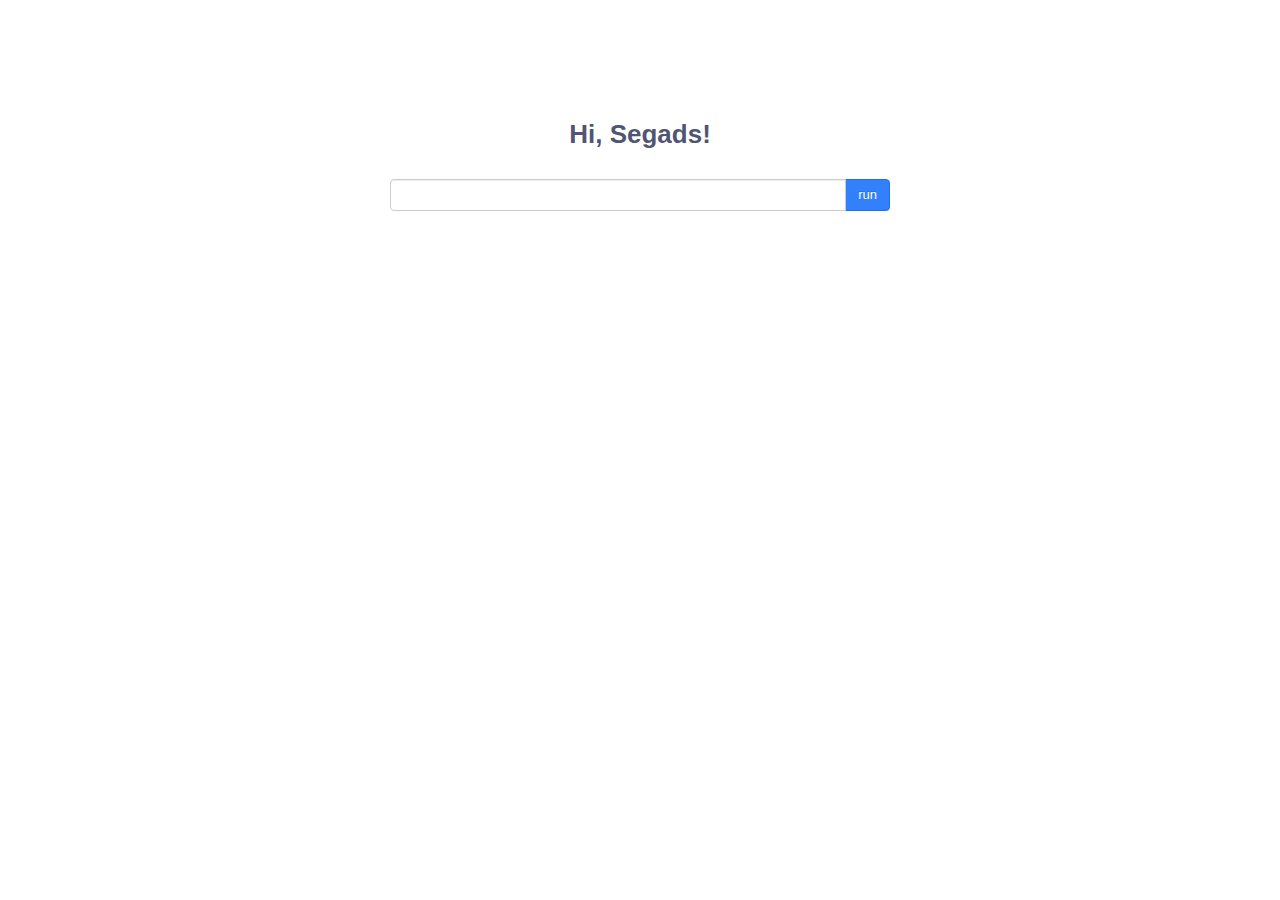
<file: sg-web/src/main/resources/html/index.html>
<!DOCTYPE html>
<html lang="zh-cn">
<head>
    <meta charset="utf-8">
    <meta http-equiv="X-UA-Compatible" content="IE=edge">
    <meta name="viewport" content="width=device-width, initial-scale=1">
    <link rel="shortcut icon" type="image/x-icon" href="https://www.baidu.com/favicon.ico" media="screen" />
    <title>Segads</title>
    <link href="css/zui.min.css" rel="stylesheet">
    <link href="css/segads.css" rel="stylesheet">
    <script type="text/javascript" src="js/jquery.js"></script>
    <script type="text/javascript" src="js/highcharts.js"></script>
    <script type="text/javascript" src="js/segads.js"></script>
    <script type="text/javascript">
    </script>
</head>
<body>

<div class="container">
    <div class="head">
        <div class="top-menu"></div>
        <div class="command-area" >
            <div style="width:500px;margin:0 auto" >
                <h1 class="title" style="margin-bottom: 30px;color: #393d61e3">Hi, Segads!</h1>
                <div class="input-group">
                    <input id="command_line" type="text" class="form-control" value=""/>
                    <span class="input-group-btn">
                        <button class="btn btn-primary" type="button" onclick="dispatcher();">run</button>
                    </span>
                </div>
            </div>
        </div>
    </div>
</div>

<div id="display_content" class="content" style="margin-top: 30px; padding-top: 20px; margin-right:12%; margin-left:12%;">
</div>

<div id="data_container" style="height:400px; margin:0 auto"></div>
<!-- 在此处编码你的创意 -->

<!-- jQuery (ZUI中的Javascript组件依赖于jQuery) -->
<script src="//code.jquery.com/jquery-1.11.0.min.js"></script>
<!-- ZUI Javascript组件 -->
<script src="js/zui.min.js"></script>
</body>
</html>
</file>
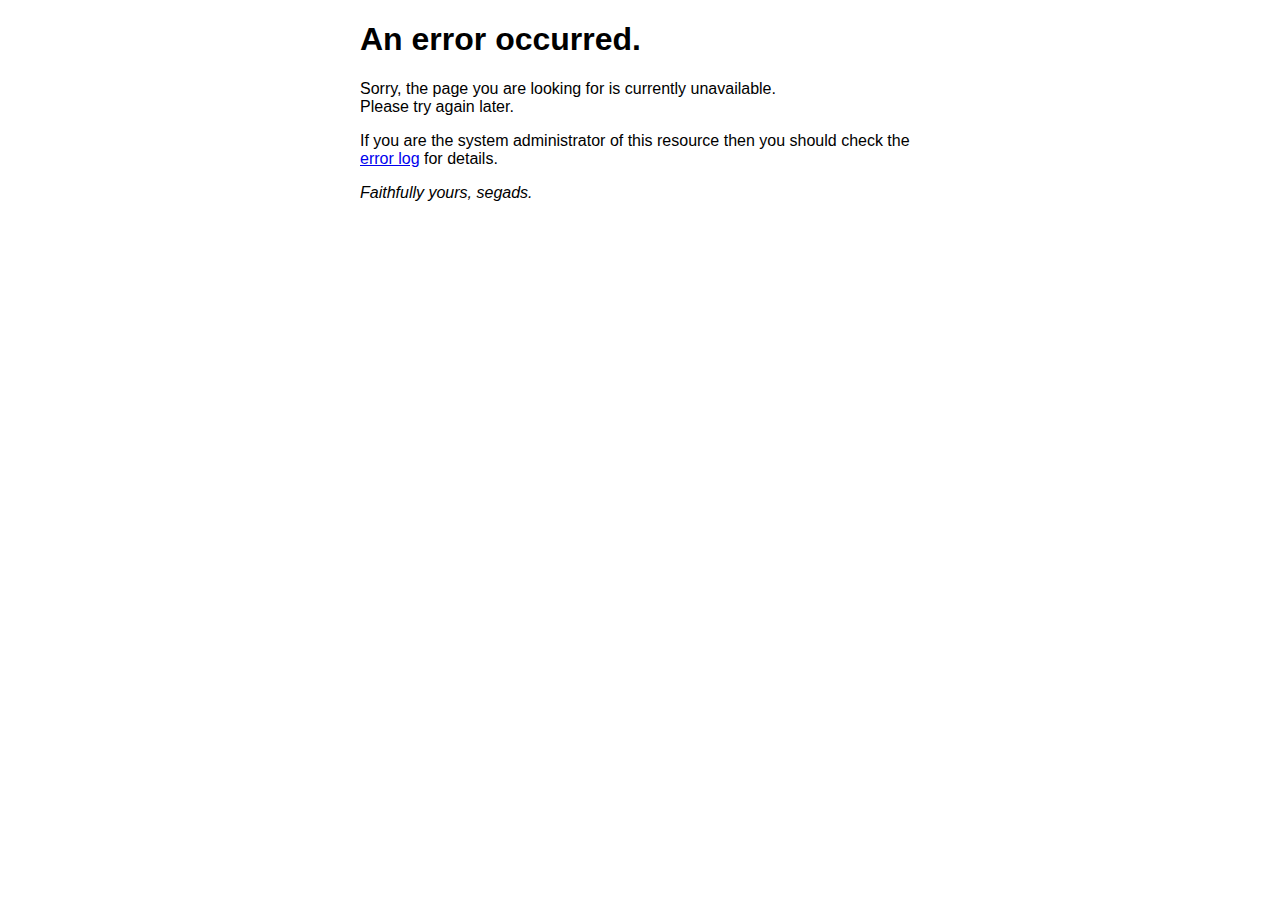
<file: sg-web/src/main/resources/html/50x.html>
<!DOCTYPE html>
<html>
<head>
    <title>Error</title>
    <style>
    body {
        width: 35em;
        margin: 0 auto;
        font-family: Tahoma, Verdana, Arial, sans-serif;
    }
</style>
</head>
<body>
<h1>An error occurred.</h1>
<p>Sorry, the page you are looking for is currently unavailable.<br/>
    Please try again later.</p>
<p>If you are the system administrator of this resource then you should check
    the <a href="http://xxxxxx/segads/error_log">error log</a> for details.</p>
<p><em>Faithfully yours, segads.</em></p>
</body>
</html>
</file>
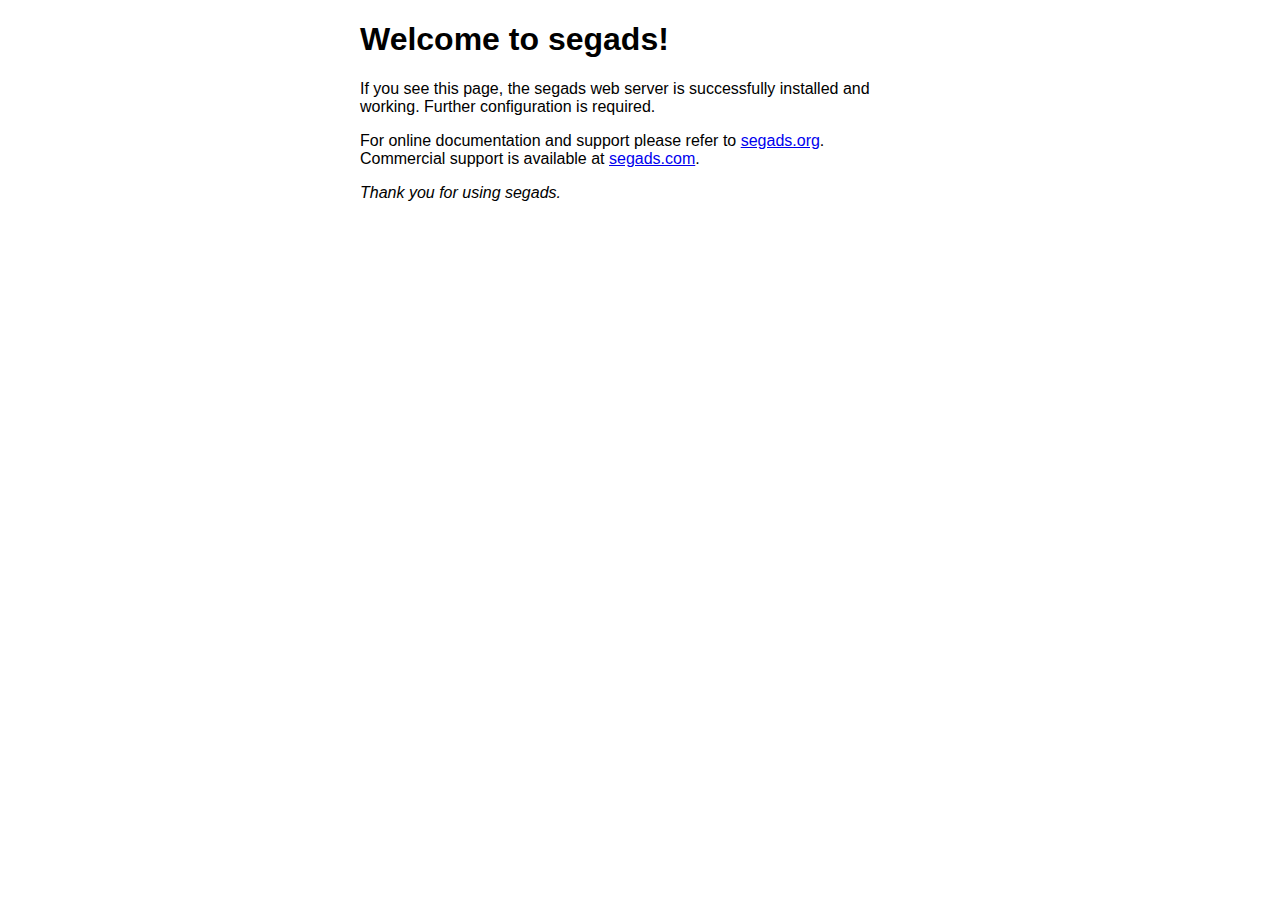
<file: sg-web/src/main/resources/html/home.html>
<!DOCTYPE html>
<html>
<head>
    <title>Welcome to segads!</title>
    <style>
    body {
        width: 35em;
        margin: 0 auto;
        font-family: Tahoma, Verdana, Arial, sans-serif;
    }
</style>
</head>
<body>
<h1>Welcome to segads!</h1>
<p>If you see this page, the segads web server is successfully installed and
    working. Further configuration is required.</p>

<p>For online documentation and support please refer to
    <a href="http://segads.org/">segads.org</a>.<br/>
    Commercial support is available at
    <a href="http://segads.com/">segads.com</a>.</p>

<p><em>Thank you for using segads.</em></p>
</body>
</html>
</file>
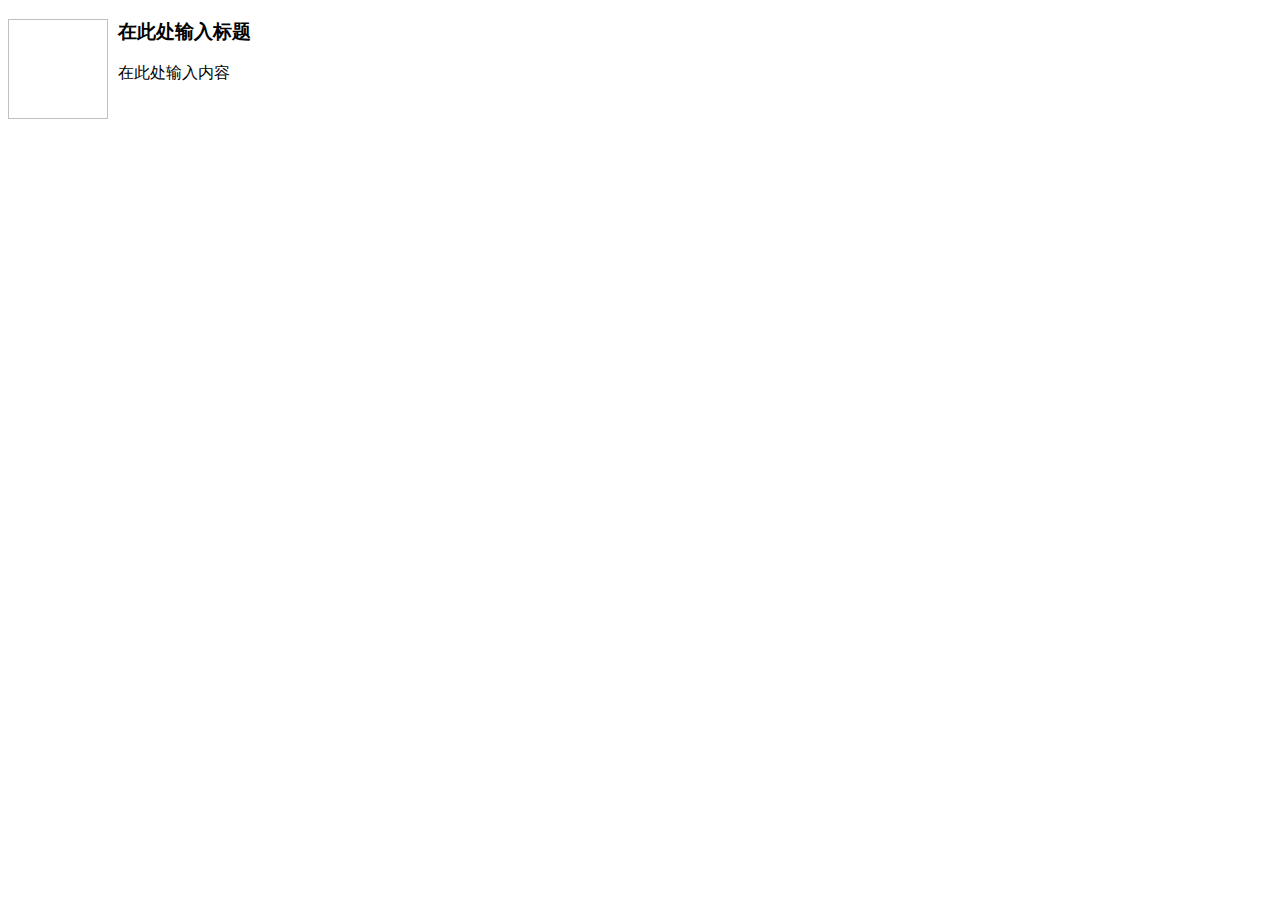
<file: sg-web/src/main/resources/html/lib/kindeditor/plugins/template/html/1.html>
<!doctype html>
<html>
<head>
	<meta charset="utf-8" />
</head>
<body>
	<h3>
		<img align="left" height="100" style="margin-right: 10px" width="100" />在此处输入标题
	</h3>
	<p>
		在此处输入内容
	</p>
</body>
</html>
</file>
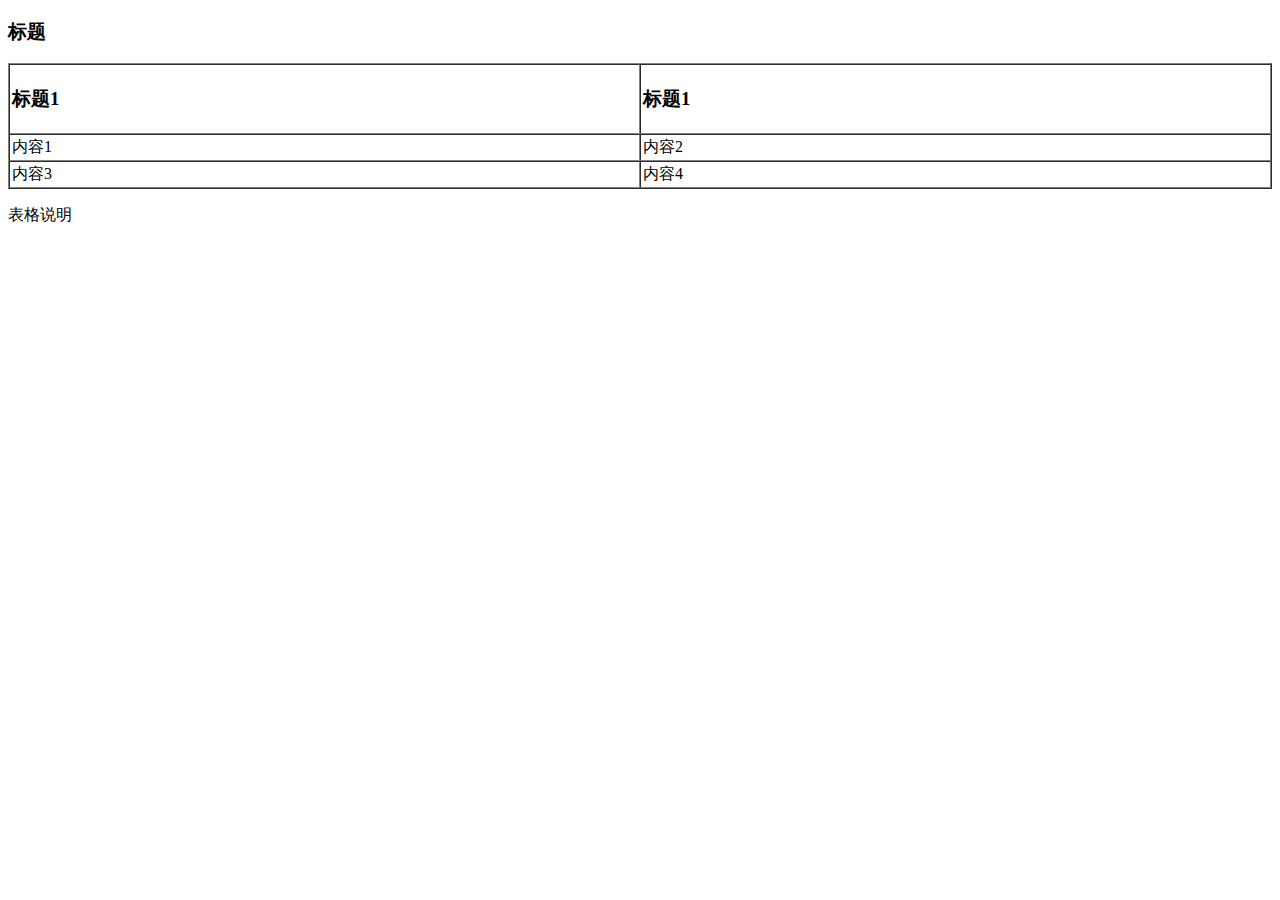
<file: sg-web/src/main/resources/html/lib/kindeditor/plugins/template/html/2.html>
<!doctype html>
<html>
<head>
	<meta charset="utf-8" />
</head>
<body>
	<h3>
		标题
	</h3>
	<table style="width:100%;" cellpadding="2" cellspacing="0" border="1">
		<tbody>
			<tr>
				<td>
					<h3>标题1</h3>
				</td>
				<td>
					<h3>标题1</h3>
				</td>
			</tr>
			<tr>
				<td>
					内容1
				</td>
				<td>
					内容2
				</td>
			</tr>
			<tr>
				<td>
					内容3
				</td>
				<td>
					内容4
				</td>
			</tr>
		</tbody>
	</table>
	<p>
		表格说明
	</p>
</body>
</html>
</file>
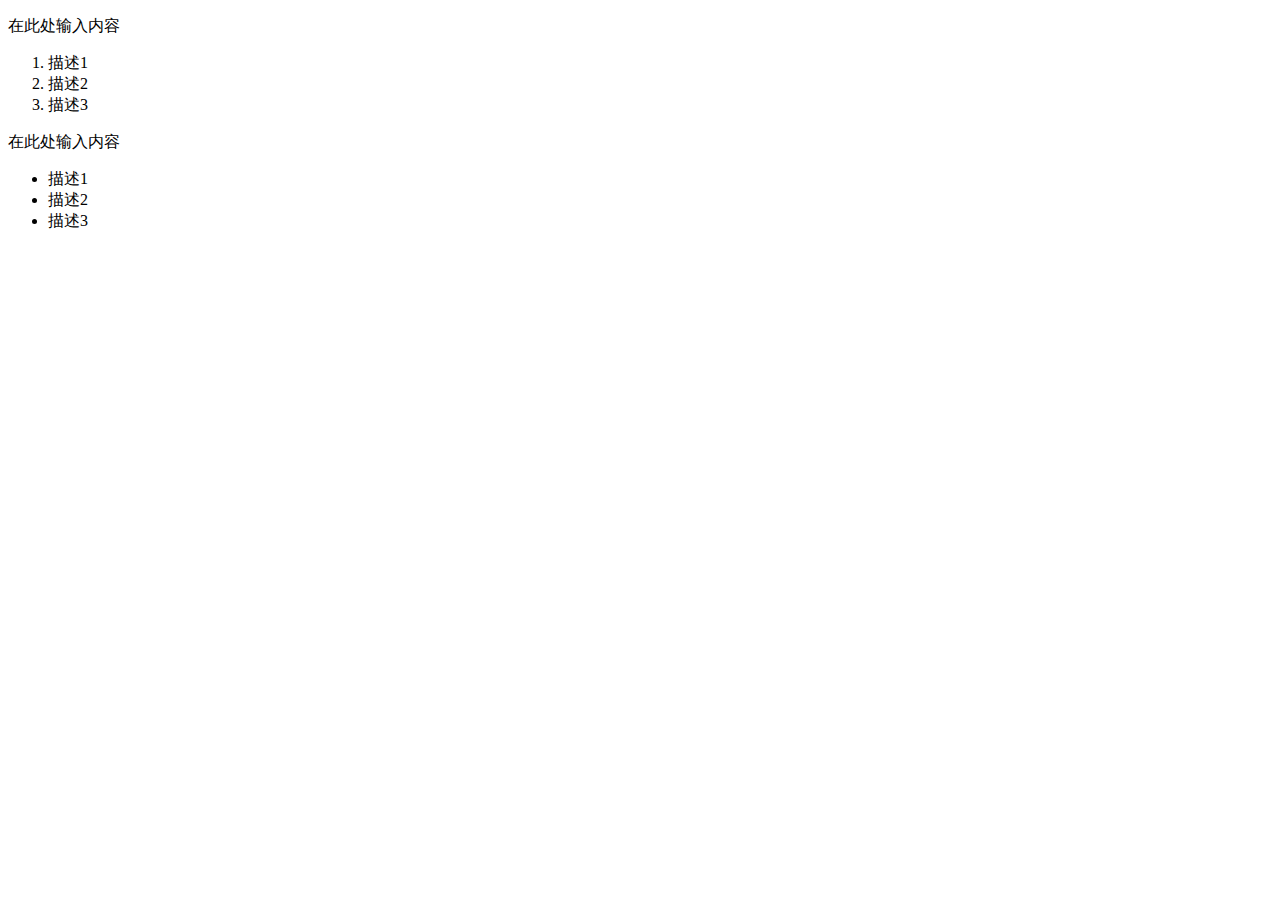
<file: sg-web/src/main/resources/html/lib/kindeditor/plugins/template/html/3.html>
<!doctype html>
<html>
<head>
	<meta charset="utf-8" />
</head>
<body>
	<p>
		在此处输入内容
	</p>
	<ol>
		<li>
			描述1
		</li>
		<li>
			描述2
		</li>
		<li>
			描述3
		</li>
	</ol>
	<p>
		在此处输入内容
	</p>
	<ul>
		<li>
			描述1
		</li>
		<li>
			描述2
		</li>
		<li>
			描述3
		</li>
	</ul>
</body>
</html>
</file>
<file: sg-web/src/main/resources/html/css/segads.css>
.command-area {
    position: relative;
    width: 1000px;
    height:38%;
    margin: 0 auto;
    font-family: Tahoma, Verdana, Arial, sans-serif;
    text-align:center;
}

.top-menu {height:100px}
</file>
